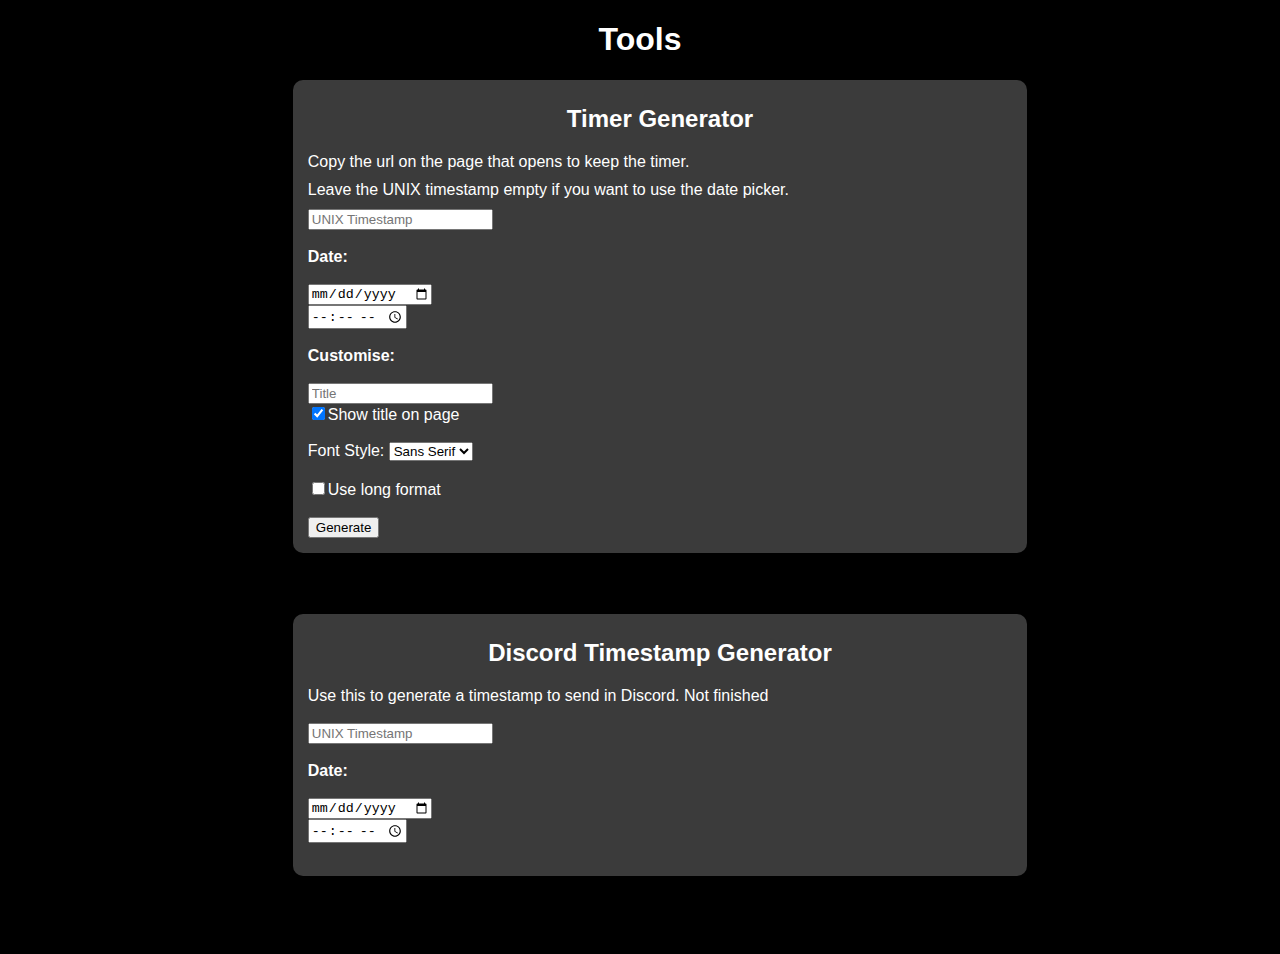
<file: index.html>
<!DOCTYPE html>

<head>
    <title>Tools</title>
    <link rel="stylesheet" href="/css/stylesheet.css">
    <link rel="icon" type="image/x-icon" href="/assets/favicon.png">


    <meta property="og:site_name" content="XM9G's Tools" />
    <meta property="og:title" content="XM9G's Tools" />
    <meta property="og:description" content="Various tools such as a countdown/timer generator." />

    <script type="text/javascript">
        (function (c, l, a, r, i, t, y) {
            c[a] = c[a] || function () { (c[a].q = c[a].q || []).push(arguments) };
            t = l.createElement(r); t.async = 1; t.src = "https://www.clarity.ms/tag/" + i;
            y = l.getElementsByTagName(r)[0]; y.parentNode.insertBefore(t, y);
        })(window, document, "clarity", "script", "jbe8eazn0b");
    </script>

</head>

<body>
    <h1>Tools</h1>
    <ul style="list-style-type: none;">
        <li>
            <div class="tool">
                <h2>Timer Generator</h2>
                <p>Copy the url on the page that opens to keep the timer.</p>
                <p>Leave the UNIX timestamp empty if you want to use the date picker.</p>
                <p ><input id="unix" placeholder="UNIX Timestamp"><br><br>
                    <strong>Date:</strong><br><br>
                    <input type="date" id="date"><br>
                    <input TYPE="time" id="time"><br><br>
                    <strong>Customise:</strong><br><br>
                    <input id="title" placeholder="Title"><br>
                    <input id="show-title" type="checkbox" checked>Show title on page<br><br>
                    Font Style:
                    <select id="fontstyle">
                        <option>Sans Serif</option>
                        <option>Serif</option>
                    </select><br><br>
                    <input id="short" type="checkbox">Use long format
                    <br><br><button id="gen">Generate</button>
                </p>

                <script src="/js/unixconv.js"></script>
                <script src="/js/generate.js"></script>
            </div>
        </li>

        <li>
            <div class="tool">
                <h2>Discord Timestamp Generator</h2>
                <p>Use this to generate a timestamp to send in Discord. Not finished<br><br>
                <input id="unix" placeholder="UNIX Timestamp"><br><br>
                    <strong>Date:</strong><br><br>
                    <input type="date" id="date"><br>
                    <input TYPE="time" id="time"><br><br></p>
            </div>
        </li>
    </ul>

</body>
</file>
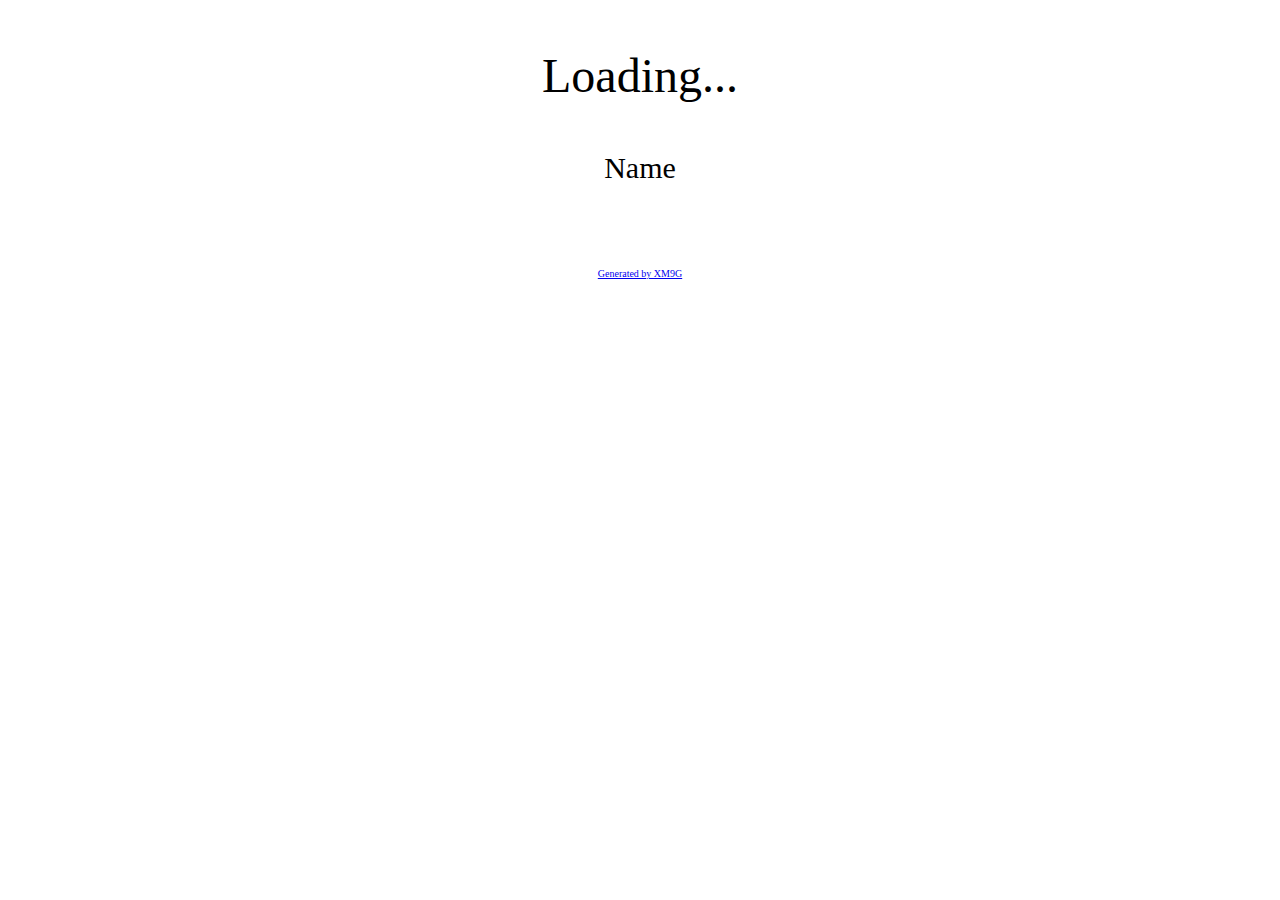
<file: Ltimer.html>
<!DOCTYPE html>

<head>
    <title>Timer</title>
    <link rel="stylesheet" href="/css/timer.css">
    <link rel="icon" type="image/x-icon" href="/assets/favicon.png">


    <script type="text/javascript">
        (function (c, l, a, r, i, t, y) {
            c[a] = c[a] || function () { (c[a].q = c[a].q || []).push(arguments) };
            t = l.createElement(r); t.async = 1; t.src = "https://www.clarity.ms/tag/" + i;
            y = l.getElementsByTagName(r)[0]; y.parentNode.insertBefore(t, y);
        })(window, document, "clarity", "script", "jbe8eazn0b");
    </script>

    <meta property="og:title" content="Timer" />
    <meta property="og:description" content="Countdown generated by XM9G" />
    <script src="/js/url.js"></script>
    <script src="/js/meta.js"></script>

</head>

<body>


    <p id="timer">Loading...</p>
    <p id="name" class="name">Name</p>
    <p><a href="https://tools.xm9g.xyz">Generated by XM9G</a></p>

    <script src="/js/Stimer.js"></script>
    <script src="/js/title.js"></script>

</body>
</file>
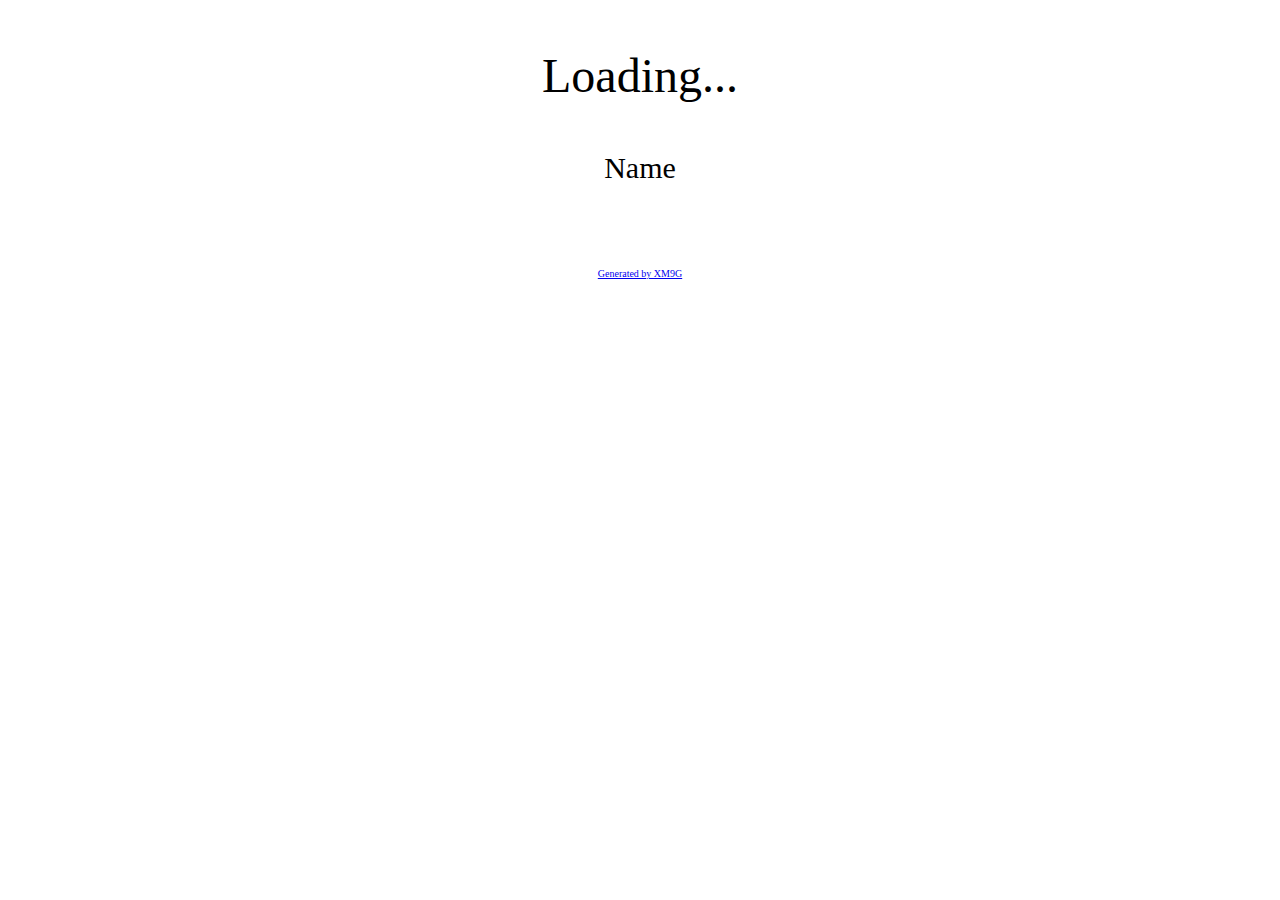
<file: timer.html>
<!DOCTYPE html>

<head>
    <title>Timer</title>
    <link rel="stylesheet" href="/css/timer.css">
    <link rel="icon" type="image/x-icon" href="/assets/favicon.png">

    <script type="text/javascript">
        (function (c, l, a, r, i, t, y) {
            c[a] = c[a] || function () { (c[a].q = c[a].q || []).push(arguments) };
            t = l.createElement(r); t.async = 1; t.src = "https://www.clarity.ms/tag/" + i;
            y = l.getElementsByTagName(r)[0]; y.parentNode.insertBefore(t, y);
        })(window, document, "clarity", "script", "jbe8eazn0b");
    </script>

    <meta property="og:title" content="Timer" />
    <meta property="og:description" content="Countdown generated by XM9G" />
    <script src="/js/url.js"></script>
    <script src="/js/meta.js"></script>

</head>

<body>


    <p id="timer">Loading...</p>
    <p id="name" class="name">Name</p>
    <p><a href="https://tools.xm9g.xyz">Generated by XM9G</a></p>

    <script src="/js/timer.js"></script>
    <script src="/js/title.js"></script>

</body>
</file>
<file: css/stylesheet.css>
body {
    background-color: black;
    font-family: sans-serif;
    color:rgb(255, 255, 255);
    text-align: center;
}

.tool {
    background-color: rgb(59, 59, 59);
    padding: 5px;
    margin-left: 20%;
    margin-right: 20%;
    min-width: 200px;
    border-radius: 10px;
}

ul li {
    padding-bottom: 5%;
}

ul li p {
    margin: 10px;
    text-align: left;
}
</file>
<file: css/timer.css>
p {
    /* font-family: sans-serif; */
    text-align: center;
    font-size:300%
}

a {
    font-size: x-small;
    text-align: center;
}

.name {
    font-size: 30px;
}
</file>
